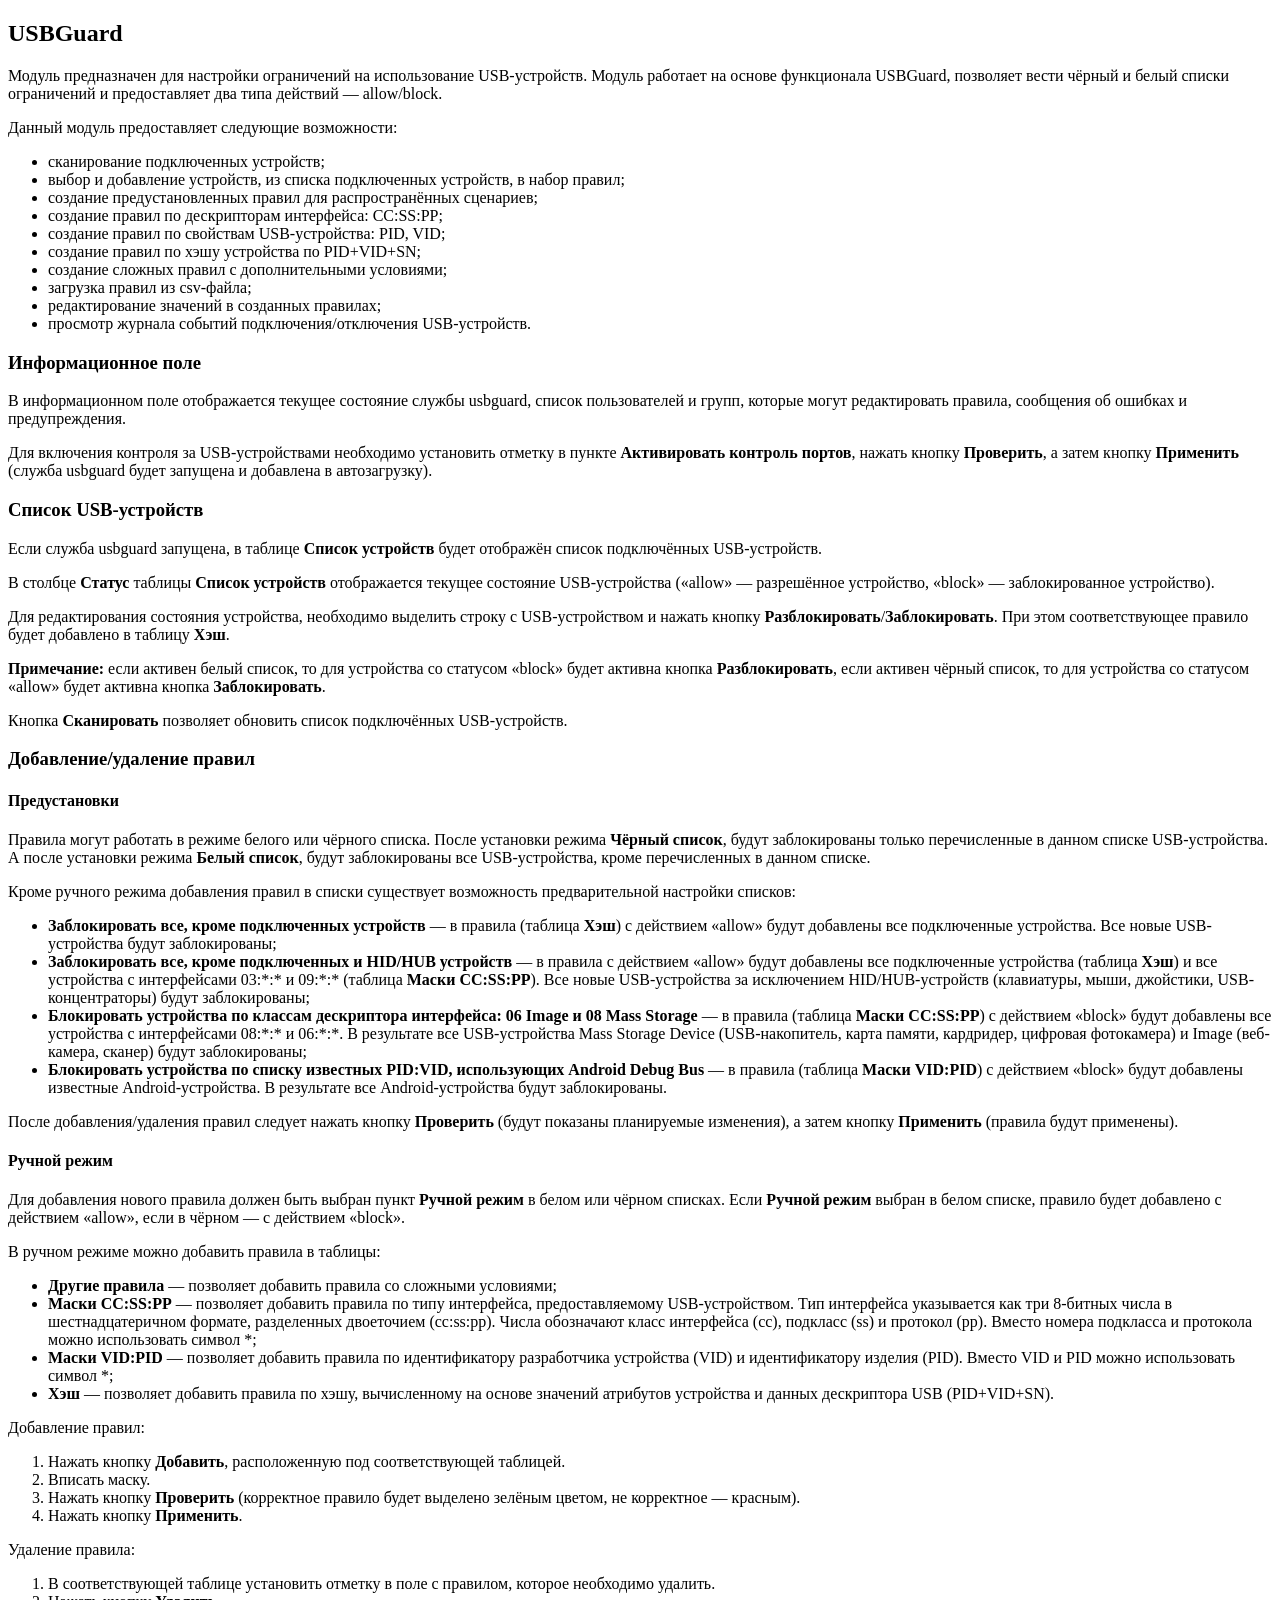
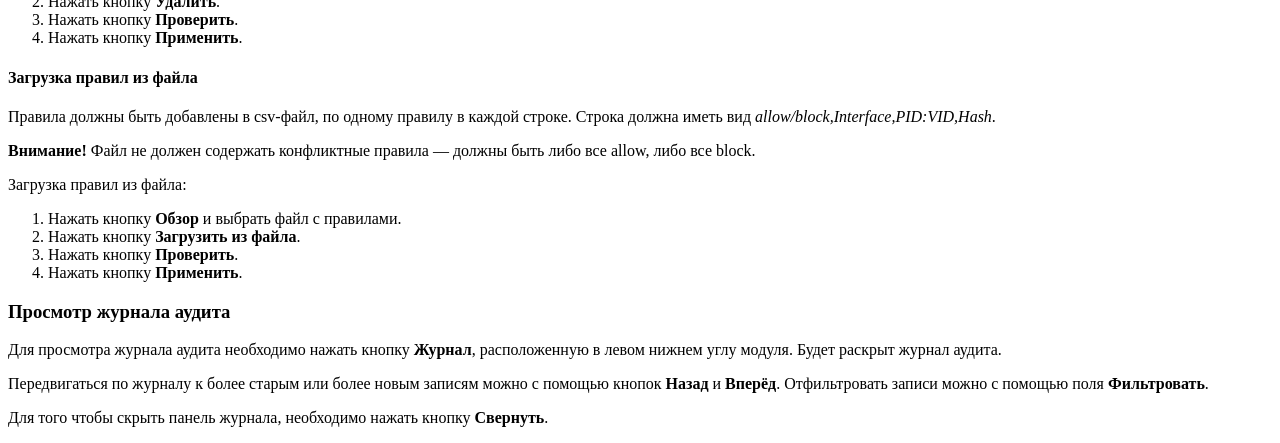
<file: alterator_ui/usbguard.html>
<!DOCTYPE html PUBLIC "-//W3C//DTD XHTML 1.0 Strict//EN"
   "http://www.w3.org/TR/xhtml1/DTD/xhtml1-strict.dtd">
<html xmlns="http://www.w3.org/1999/xhtml">
  <head>
    <meta http-equiv="content-type" content="text/html; charset=utf-8" />
  </head>

    <h2>USBGuard</h2>

    <p>Модуль предназначен для настройки ограничений на использование USB-устройств.
      Модуль работает на основе функционала USBGuard, позволяет вести чёрный
      и белый списки ограничений и предоставляет два типа действий — allow/block.</p>

    <p>Данный модуль предоставляет следующие возможности:</p>
    <ul>
      <li>сканирование подключенных устройств;</li>
      <li>выбор и добавление устройств, из списка подключенных устройств, в набор правил;</li>
      <li>создание предустановленных правил для распространённых сценариев;</li>
      <li>создание правил по дескрипторам интерфейса: CC:SS:PP;</li>
      <li>создание правил по свойствам USB-устройства: PID, VID;</li>
      <li>создание правил по хэшу устройства по PID+VID+SN;</li>
      <li>создание сложных правил с дополнительными условиями;</li>
      <li>загрузка правил из csv-файла;</li>
      <li>редактирование значений в созданных правилах;</li>
      <li>просмотр журнала событий подключения/отключения USB-устройств.</li>
    </ul>

    <h3>Информационное поле</h3>

    <p>В информационном поле отображается текущее состояние службы usbguard,
      список пользователей и групп, которые могут редактировать правила,
      сообщения об ошибках и предупреждения.</p>

    <p>Для включения контроля за USB-устройствами необходимо установить отметку
      в пункте <strong>Активировать контроль портов</strong>,
      нажать кнопку <strong>Проверить</strong>,
      а затем кнопку <strong>Применить</strong>
      (служба usbguard будет запущена и добавлена в автозагрузку).</p>

    <h3>Список USB-устройств</h3>

    <p>Если служба usbguard запущена, в таблице <strong>Список устройств</strong>
      будет отображён список подключённых USB-устройств.</p>

    <p>В столбце <strong>Статус</strong> таблицы <strong>Список устройств</strong>
      отображается текущее состояние USB-устройства («allow» — разрешённое устройство,
      «block» — заблокированное устройство).</p>

    <p>Для редактирования состояния устройства, необходимо выделить строку
      с USB-устройством и нажать кнопку <strong>Разблокировать</strong>/<strong>Заблокировать</strong>.
      При этом соответствующее правило будет добавлено в таблицу <strong>Хэш</strong>.</p>

    <p><strong>Примечание:</strong> если активен белый список,
      то для устройства со статусом «block» будет активна кнопка <strong>Разблокировать</strong>,
      если активен чёрный список, то для устройства со статусом «allow»
      будет активна кнопка <strong>Заблокировать</strong>.</p>

    <p>Кнопка <strong>Сканировать</strong> позволяет обновить список подключённых USB-устройств.</p>

    <h3>Добавление/удаление правил</h3>

    <h4>Предустановки</h4>

    <p>Правила могут работать в режиме белого или чёрного списка.
      После установки режима <strong>Чёрный список</strong>, будут заблокированы
      только перечисленные в данном списке USB-устройства.
      А после установки режима <strong>Белый список</strong>,
      будут заблокированы все USB-устройства, кроме перечисленных в данном списке.</p>

    <p>Кроме ручного режима добавления правил в списки существует
      возможность предварительной настройки списков:</p>
    <ul>
      <li><strong>Заблокировать все, кроме подключенных устройств</strong> — в
      правила (таблица <strong>Хэш</strong>) с действием «allow» будут добавлены
      все подключенные устройства. Все новые USB-устройства будут заблокированы;</li>
      <li><strong>Заблокировать все, кроме подключенных и HID/HUB устройств</strong> — в
      правила с действием «allow» будут добавлены все подключенные устройства
      (таблица <strong>Хэш</strong>) и все устройства с интерфейсами 03:*:* и 09:*:*
      (таблица <strong>Маски CC:SS:PP</strong>). Все новые USB-устройства
      за исключением HID/HUB-устройств (клавиатуры, мыши, джойстики, USB-концентраторы)
      будут заблокированы;</li>
      <li><strong>Блокировать устройства по классам дескриптора интерфейса: 06 Image и 08 Mass Storage</strong> — в
      правила (таблица <strong>Маски CC:SS:PP</strong>) с действием «block»
      будут добавлены все устройства с интерфейсами 08:*:* и 06:*:*. В результате
      все USB-устройства Mass Storage Device (USB-накопитель, карта памяти, кардридер, цифровая фотокамера)
      и Image (веб-камера, сканер) будут заблокированы;</li>
      <li><strong>Блокировать устройства по списку известных PID:VID,
      использующих Аndroid Debug Bus</strong> — в правила (таблица <strong>Маски VID:PID</strong>)
      с действием «block» будут добавлены известные Android-устройства.
      В результате все Android-устройства будут заблокированы.</li>
    </ul>

    <p>После добавления/удаления правил следует нажать кнопку <strong>Проверить</strong>
      (будут показаны планируемые изменения), а затем кнопку <strong>Применить</strong>
      (правила будут применены).</p>

    <h4>Ручной режим</h4>

    <p>Для добавления нового правила должен быть выбран пункт <strong>Ручной режим</strong>
      в белом или чёрном списках. Если <strong>Ручной режим</strong> выбран в белом списке,
      правило будет добавлено с действием «allow», если в чёрном — с действием «block».</p>

    <p>В ручном режиме можно добавить правила в таблицы:</p>
    <ul>
      <li><strong>Другие правила</strong> — позволяет добавить правила со сложными условиями;</li>
      <li><strong>Маски CC:SS:PP</strong> — позволяет добавить правила по типу интерфейса,
      предоставляемому USB-устройством. Тип интерфейса указывается как три 8-битных
      числа в шестнадцатеричном формате, разделенных двоеточием (cc:ss:pp).
      Числа обозначают класс интерфейса (cc), подкласс (ss) и протокол (pp).
      Вместо номера подкласса и протокола можно использовать символ *;</li>
      <li><strong>Маски VID:PID</strong> — позволяет добавить правила по
      идентификатору разработчика устройства (VID) и идентификатору изделия (PID).
      Вместо VID и PID можно использовать символ *;</li>
      <li><strong>Хэш</strong> — позволяет добавить правила по хэшу, вычисленному на основе
      значений атрибутов устройства и данных дескриптора USB (PID+VID+SN).</li>
    </ul>

    <p>Добавление правил:</p>
    <ol>
      <li>Нажать кнопку <strong>Добавить</strong>,
        расположенную под соответствующей таблицей.</li>
      <li>Вписать маску.</li>
      <li>Нажать кнопку <strong>Проверить</strong>
      (корректное правило будет выделено зелёным цветом, не корректное — красным).</li>
      <li>Нажать кнопку <strong>Применить</strong>.</li>
    </ol>

    <p>Удаление правила:</p>
    <ol>
      <li>В соответствующей таблице установить отметку
      в поле с правилом, которое необходимо удалить.</li>
      <li>Нажать кнопку <strong>Удалить</strong>.</li>
      <li>Нажать кнопку <strong>Проверить</strong>.</li>
      <li>Нажать кнопку <strong>Применить</strong>.</li>
    </ol>

    <h4>Загрузка правил из файла</h4>

    <p>Правила должны быть добавлены в csv-файл, по одному правилу в каждой строке.
      Строка должна иметь вид <em>allow/block,Interface,PID:VID,Hash</em>.
    </p>

    <p><strong>Внимание!</strong> Файл не должен содержать конфликтные
    правила — должны быть либо все allow, либо все block.</p>

    <p>Загрузка правил из файла:</p>
    <ol>
      <li>Нажать кнопку <strong>Обзор</strong> и выбрать файл с правилами.</li>
      <li>Нажать кнопку <strong>Загрузить из файла</strong>.</li>
      <li>Нажать кнопку <strong>Проверить</strong>.</li>
      <li>Нажать кнопку <strong>Применить</strong>.</li>
    </ol>

    <h3>Просмотр журнала аудита</h3>

    <p>Для просмотра журнала аудита необходимо нажать кнопку <strong>Журнал</strong>,
    расположенную в левом нижнем углу модуля. Будет раскрыт журнал аудита.</p>

    <p>Передвигаться по журналу к более старым или более новым записям можно
    с помощью кнопок <strong>Назад</strong> и <strong>Вперёд</strong>.
    Отфильтровать записи можно с помощью поля <strong>Фильтровать</strong>.</p>

    <p>Для того чтобы скрыть панель журнала, необходимо нажать кнопку
    <strong>Свернуть</strong>.</p>

  </body>
</html>
</file>
